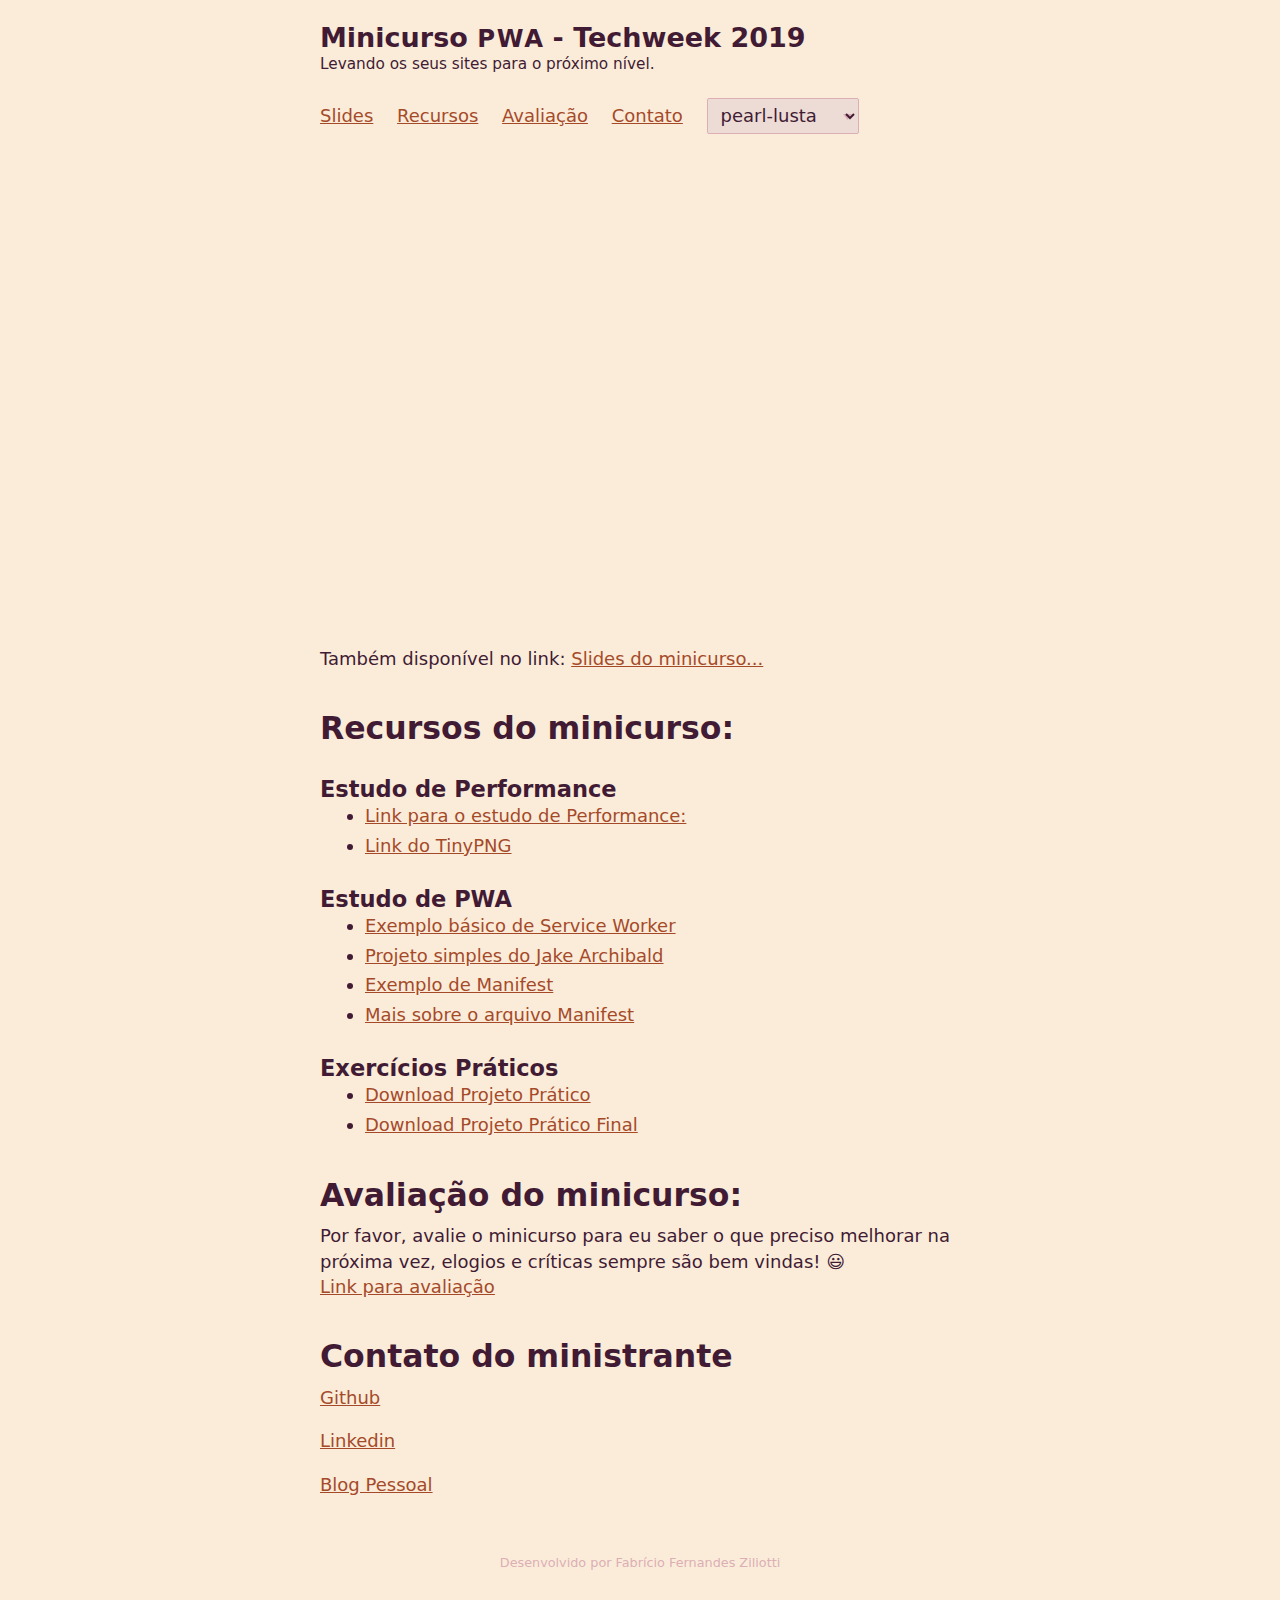
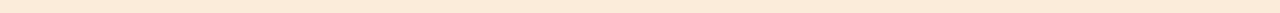
<file: index.html>
<!DOCTYPE html>
<html lang="en">
  <head>
    <meta charset="UTF-8" />
    <meta name="viewport" content="width=device-width, initial-scale=1.0" />
    <meta http-equiv="X-UA-Compatible" content="ie=edge" />
    <link rel="stylesheet" href="./css/awsm_theme_pearl-lusta.min.css" />
    <link rel="stylesheet" href="./estilo.css" />
    <title>Minicurso PWA - Techweek 2019</title>

    <!-- Global site tag (gtag.js) - Google Analytics -->
    <script
      async
      src="https://www.googletagmanager.com/gtag/js?id=UA-141810465-1"
    ></script>
    <script>
      window.dataLayer = window.dataLayer || [];
      function gtag() {
        dataLayer.push(arguments);
      }
      gtag("js", new Date());

      gtag("config", "UA-141810465-1");
    </script>

    <script>
      if (location.hostname === "localhost") localStorage.clear();
      var version = "3.0.2";
      var themes = JSON.parse(
        '[{"title":"white","prismTheme":""},{"title":"gondola","prismTheme":"tomorrow"},{"title":"mischka","prismTheme":"okaidia"},{"title":"big-stone","prismTheme":"tomorrow"},{"title":"black","prismTheme":""},{"title":"tasman","prismTheme":""},{"title":"pastel-pink","prismTheme":""},{"title":"pearl-lusta","prismTheme":"solarizedlight"}]'
      );
      var storedVersion = localStorage.getItem("awsm-version");

      if (version !== storedVersion) {
        localStorage.removeItem("awsm-current-theme");
        localStorage.removeItem("awsm-themes");
        localStorage.setItem("awsm-version", version);
      }

      function getCSSFileName(theme) {
        return "css/awsm_theme_" + theme + ".min.css";
      }

      function appendStyles(str) {
        var style = document.createElement("style");
        style.innerHTML = str;
        document.querySelector("head").appendChild(style);
      }

      function loadTheme() {
        var theme = localStorage.getItem("awsm-current-theme");

        if (!theme || theme === "white") return;

        reloadTheme(theme);
      }

      function reloadTheme(theme) {
        var storedThemesStr = localStorage.getItem("awsm-themes");

        if (!storedThemesStr) return;

        var storedThemes = JSON.parse(storedThemesStr);

        appendStyles(storedThemes[theme]);
      }

      loadTheme();
    </script>
  </head>
  <body>
    <header>
      <h1>
        Minicurso <abbr title="Progressive Web Apps">PWA</abbr> - Techweek 2019
      </h1>
      <p>
        Levando os seus sites para o próximo nível.
      </p>

      <nav>
        <ul>
          <li><a href="#Slides">Slides</a></li>
          <li><a href="#Recursos">Recursos</a></li>
          <li><a href="#Avaliação">Avaliação</a></li>
          <li><a href="#Contato">Contato</a></li>
          <li>
            <select id="theme-changer" onchange="updateTheme(this.value)">
              <option value="white">white</option>
              <option value="gondola">gondola</option>
              <option value="mischka">mischka</option>
              <option value="big-stone">big-stone</option>
              <option value="black">black</option>
              <option value="tasman">tasman</option>
              <option value="pastel-pink">pastel-pink</option>
              <option value="pearl-lusta" selected>pearl-lusta</option>
            </select>
          </li>
        </ul>
      </nav>
    </header>

    <main>
      <article>
        <section>
          <h2>
            <a id="Slides" href="#Slides" aria-hidden="true"></a>
          </h2>

          <iframe
            src="//slides.com/fziliotti/minicursopwa/embed"
            scrolling="no"
            frameborder="0"
            webkitallowfullscreen
            mozallowfullscreen
            allowfullscreen
          ></iframe>

          <p>
            Também disponível no link:
            <a
              target="_blank"
              href="https://slides.com/fziliotti/minicursopwa/fullscreen"
              >Slides do minicurso...</a
            >
          </p>
        </section>

        <section>
          <h2>
            <a id="Recursos" href="#Recursos" aria-hidden="true"></a>Recursos do
            minicurso:
          </h2>

          <h3>Estudo de Performance</h3>
          <ul>
            <li>
              <a target="_blank" href="./CompressaoImagens/index.html"
                >Link para o estudo de Performance:</a
              >
            </li>

            <li>
              <a target="_blank" href="https://tinypng.com/">Link do TinyPNG</a>
            </li>
          </ul>

          <h3>Estudo de PWA</h3>

          <ul>
            <li>
              <a
                target="_blank"
                href="https://developers.google.com/web/fundamentals/primers/service-workers/lifecycle?hl=pt-br"
                >Exemplo básico de Service Worker</a
              >
            </li>
            <li>
              <a
                href="https://cdn.rawgit.com/jakearchibald/80368b84ac1ae8e229fc90b3fe826301/raw/ad55049bee9b11d47f1f7d19a73bf3306d156f43/"
                >Projeto simples do Jake Archibald
              </a>
            </li>

            <li>
              <a
                target="_blank"
                href="https://developers.google.com/web/fundamentals/web-app-manifest/"
                >Exemplo de Manifest</a
              >
            </li>
            <li>
              <a
                target="_blank"
                href="https://developer.mozilla.org/pt-BR/docs/Web/Manifest"
                >Mais sobre o arquivo Manifest</a
              >
            </li>
          </ul>

          <h3>Exercícios Práticos</h3>

          <ul>
            <li>
              <a href="./ProjetoPratico.zip">Download Projeto Prático</a>
            </li>
            <li>
              <a href="./ProjetoPraticoF.zip">Download Projeto Prático Final</a>
            </li>
          </ul>
        </section>

        <section>
          <h2>
            <a id="Avaliação" href="#Avaliação" aria-hidden="true"></a>Avaliação
            do minicurso:
          </h2>
          <p>
            Por favor, avalie o minicurso para eu saber o que preciso melhorar
            na próxima vez, elogios e críticas sempre são bem vindas! 😃
            <br />
            <a target="_blank" href="https://forms.gle/jUPHuNtj5u9KMjP6A"
              >Link para avaliação</a
            >
          </p>
        </section>

        <section>
          <h2>
            <a id="Contato" href="#Contato" aria-hidden="true"></a>Contato do
            ministrante
          </h2>

          <p>
            <a target="_blank" href="https://github.com/Fziliotti/">Github</a>
          </p>

          <p>
            <a
              target="_blank"
              href="https://www.linkedin.com/in/fabricioziliotti/"
              >Linkedin</a
            >
          </p>

          <p>
            <a target="_blank" href="https://fziliotti.github.io/BlogFziliotti/"
              >Blog Pessoal</a
            >
          </p>
        </section>
      </article>
    </main>
    <footer>
      <p>
        Desenvolvido por Fabrício Fernandes Ziliotti
      </p>
    </footer>

    <script>
      function loadCSS(path, cb) {
        var xhr = new XMLHttpRequest();
        xhr.open("GET", path);
        xhr.onreadystatechange = function() {
          if (this.readyState === 4 && this.status === 200) {
            cb(this.responseText);
          }
        };
        xhr.send();
      }

      function updateTheme(theme) {
        localStorage.setItem("awsm-current-theme", theme);
        loadCSS(getCSSFileName(theme), function(text) {
          var storedThemesStr = localStorage.getItem("awsm-themes");
          var storedThemes = JSON.parse(storedThemesStr) || {};
          storedThemes[theme] = text;

          localStorage.setItem("awsm-themes", JSON.stringify(storedThemes));
          reloadTheme(theme);
        });
      }

      var theme = localStorage.getItem("awsm-current-theme");

      if (theme && theme !== "white") {
        document.getElementById("theme-changer").value = theme;
      }
    </script>
  </body>
</html>
</file>
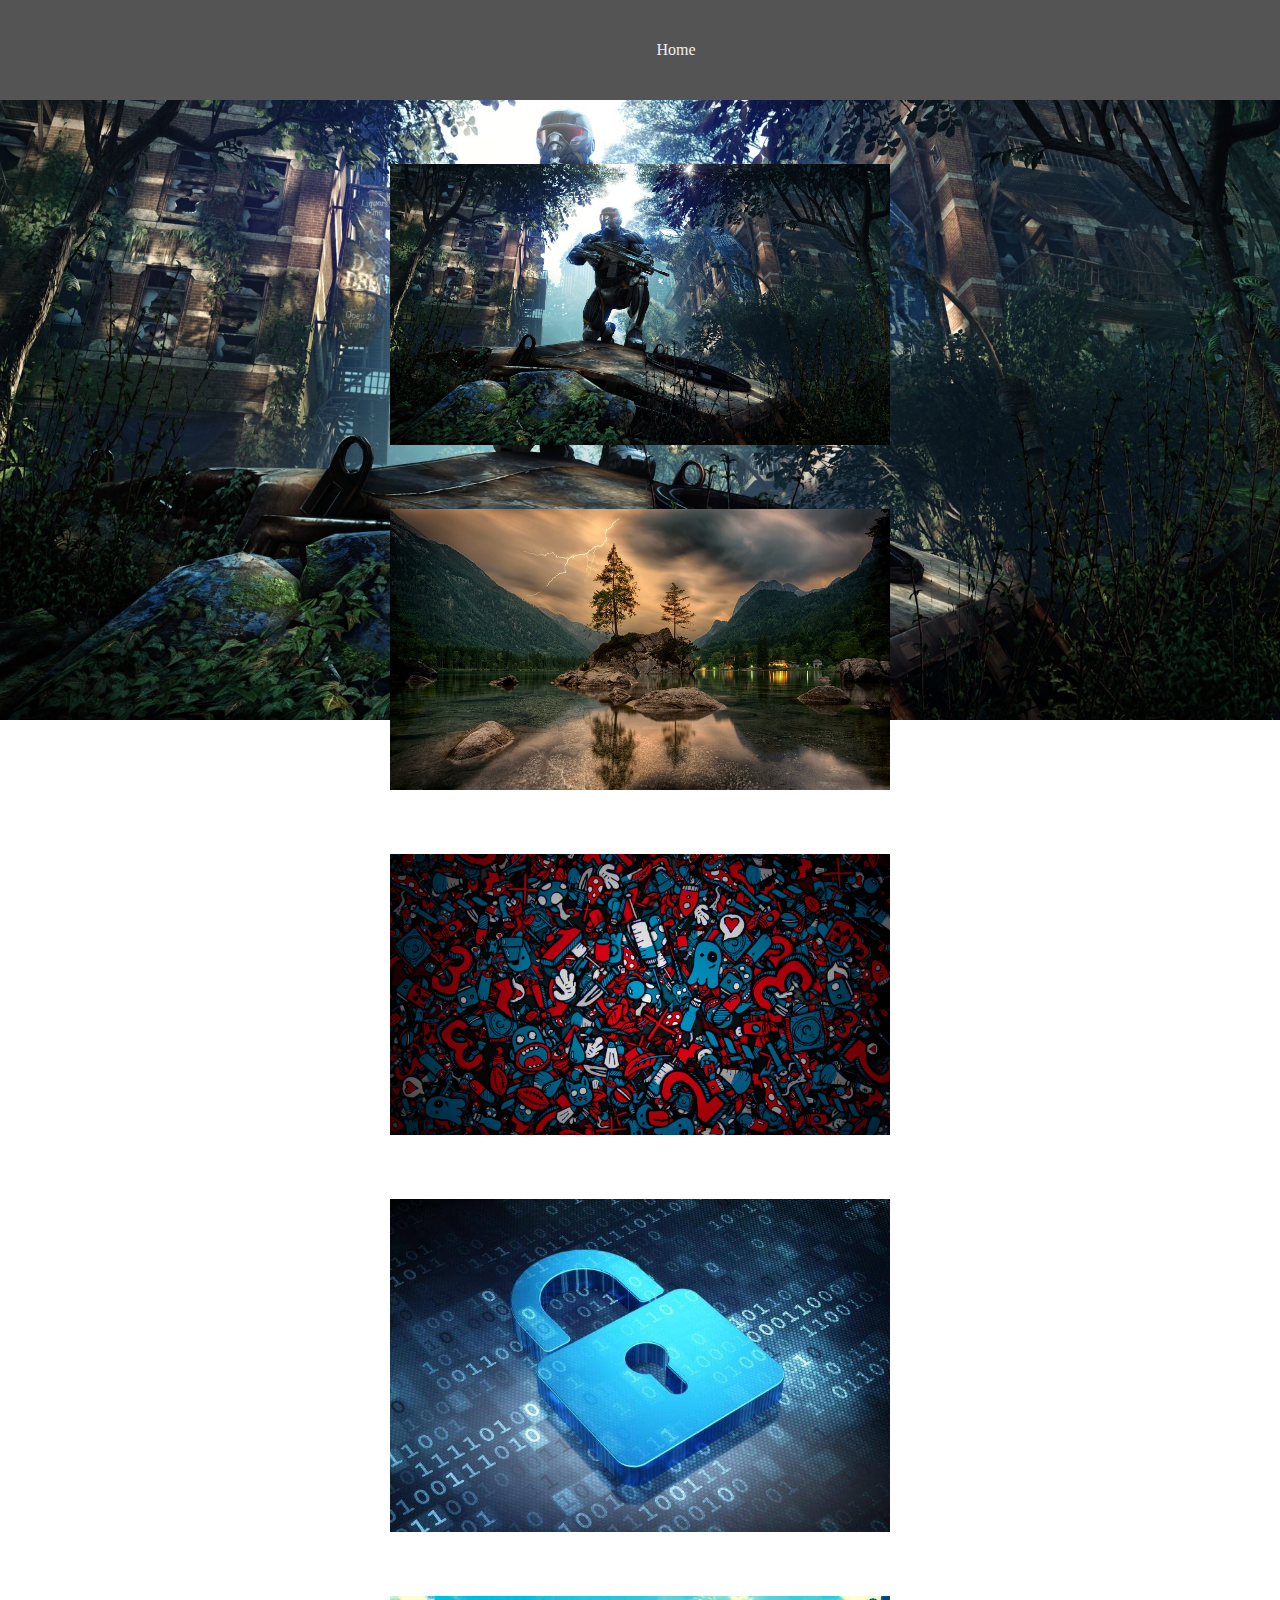
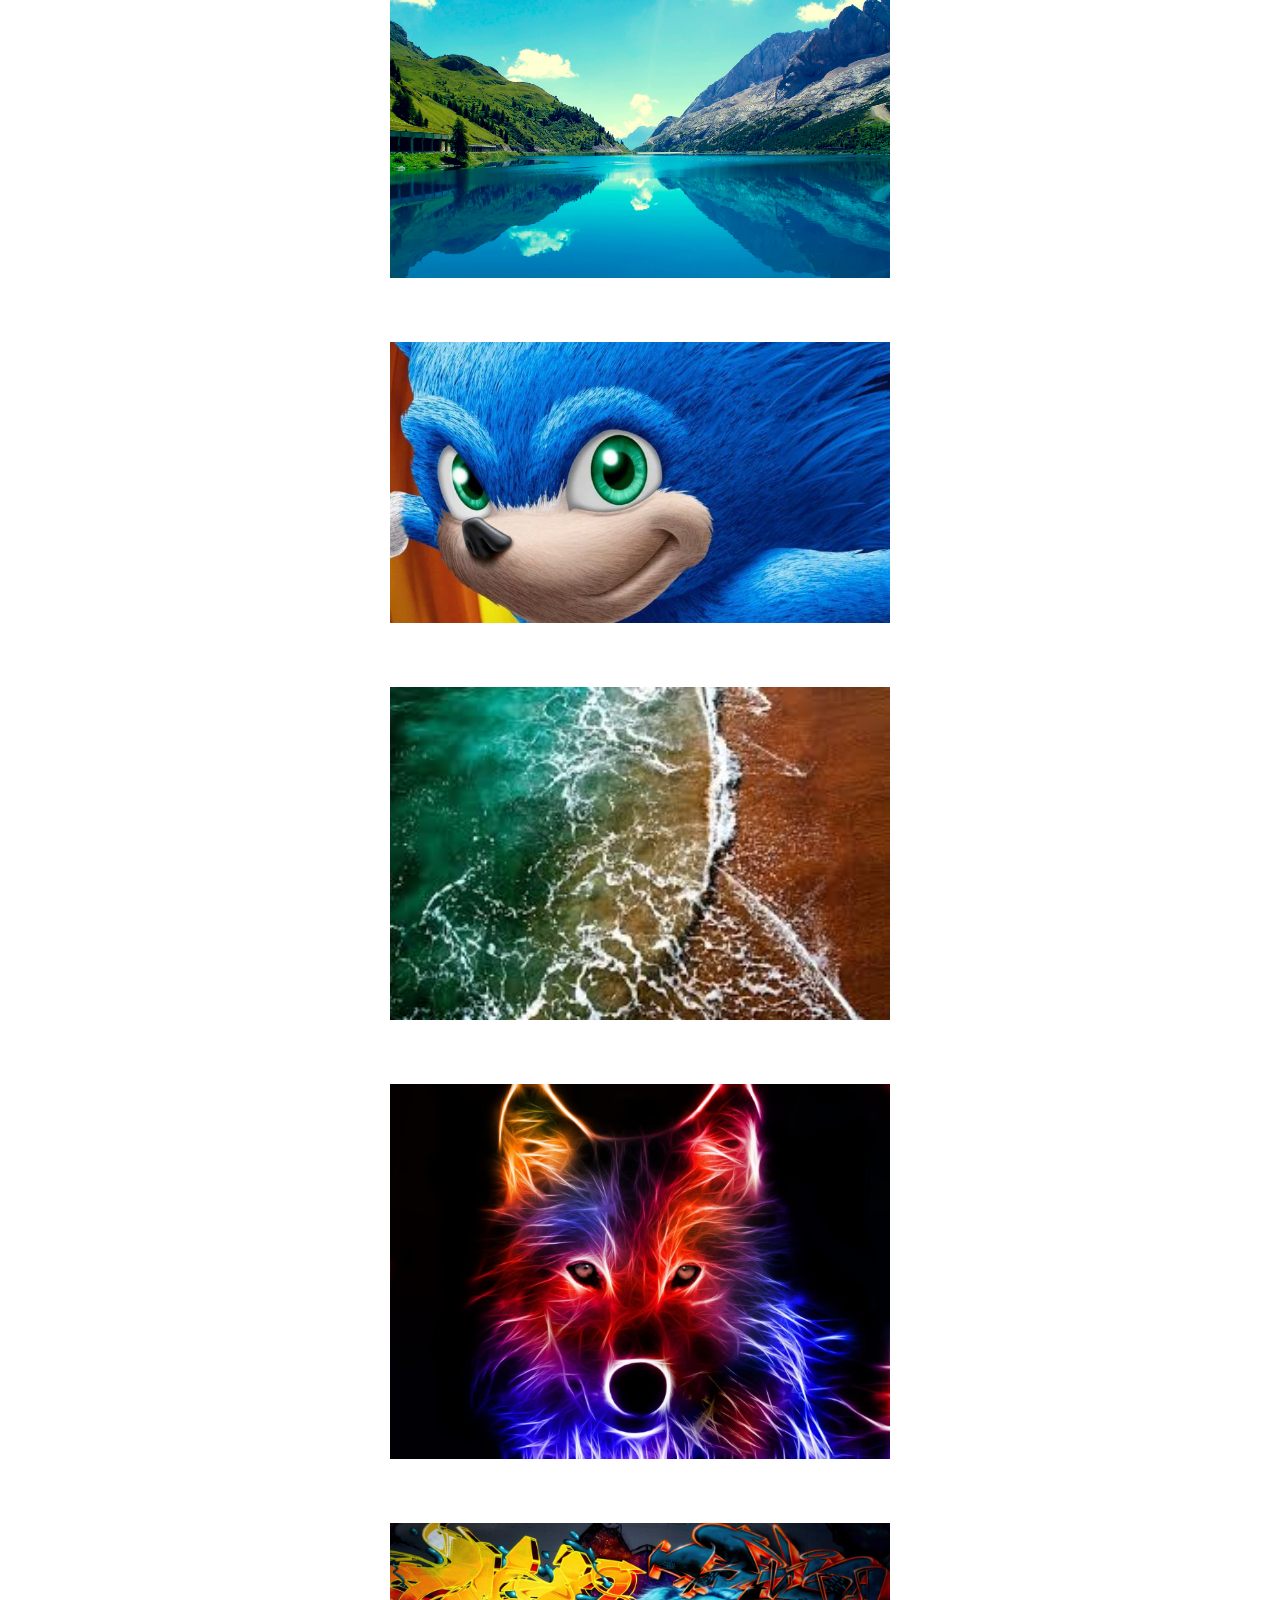
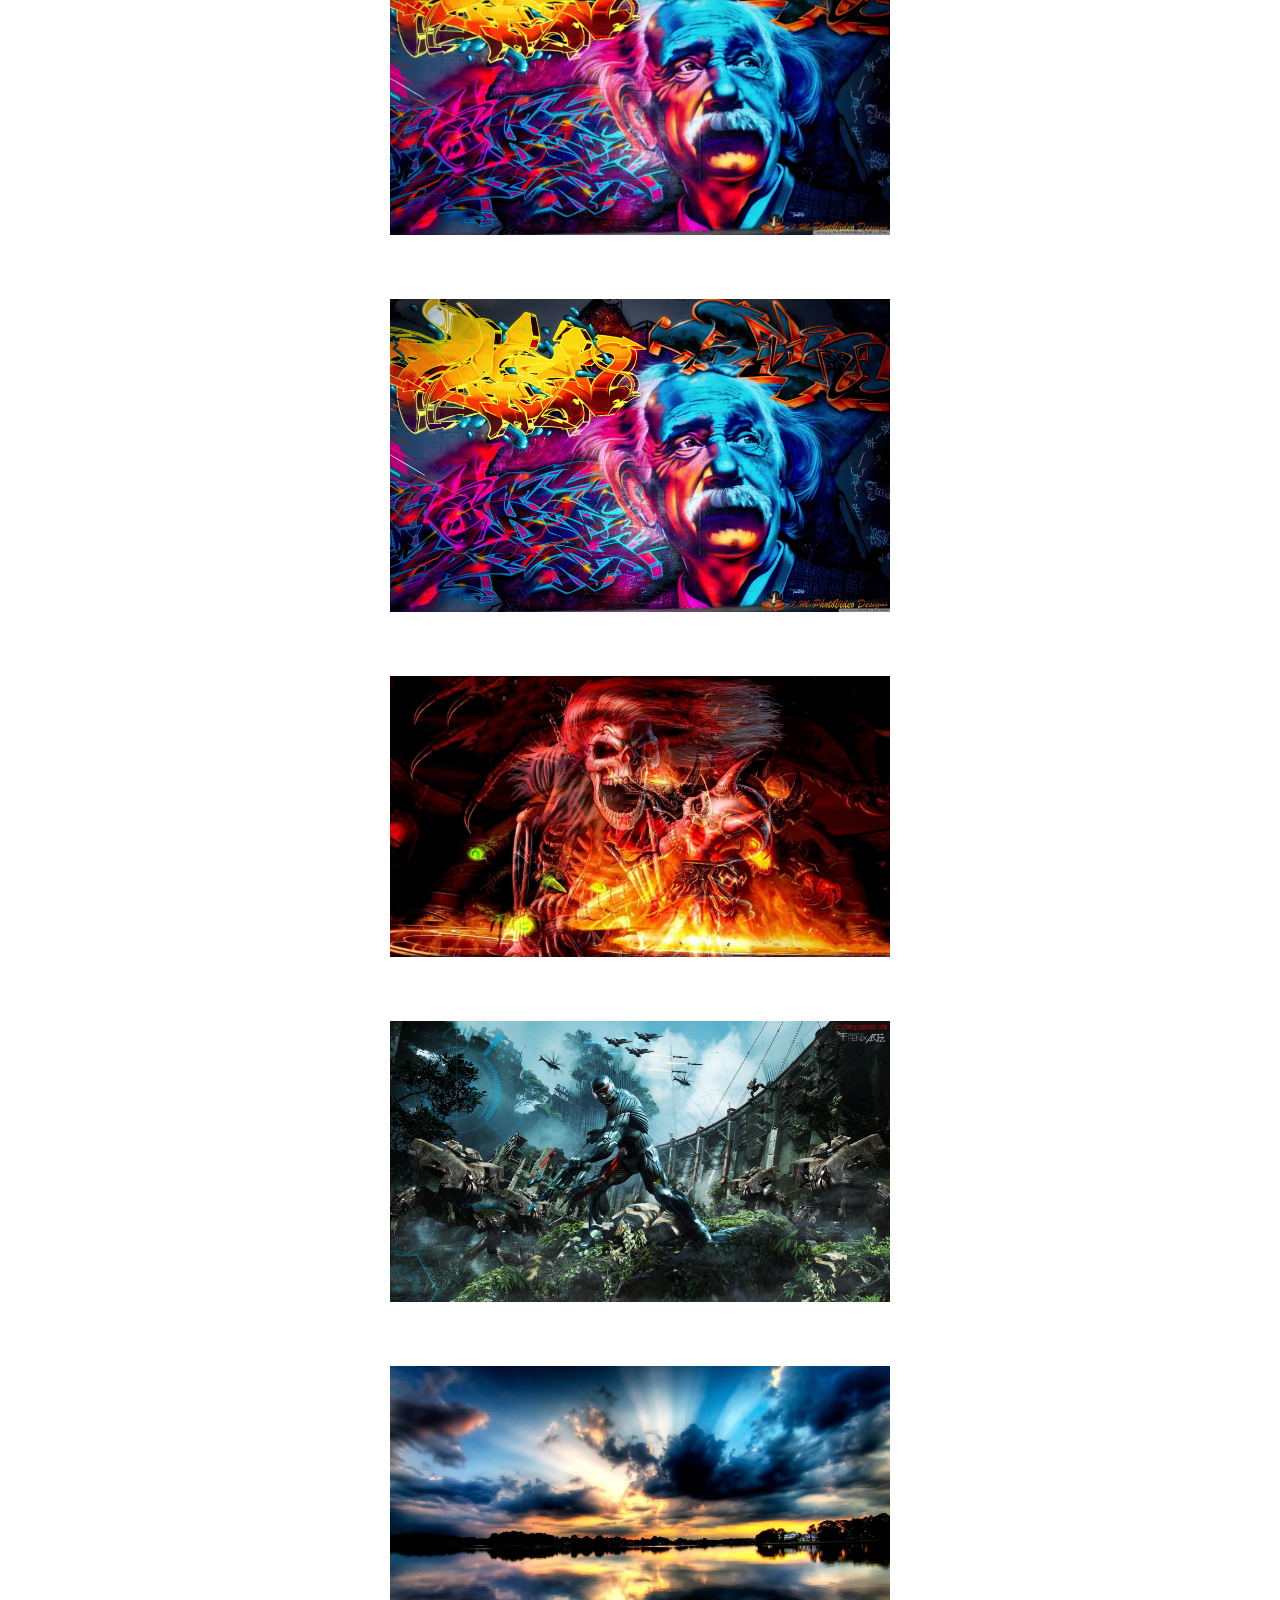
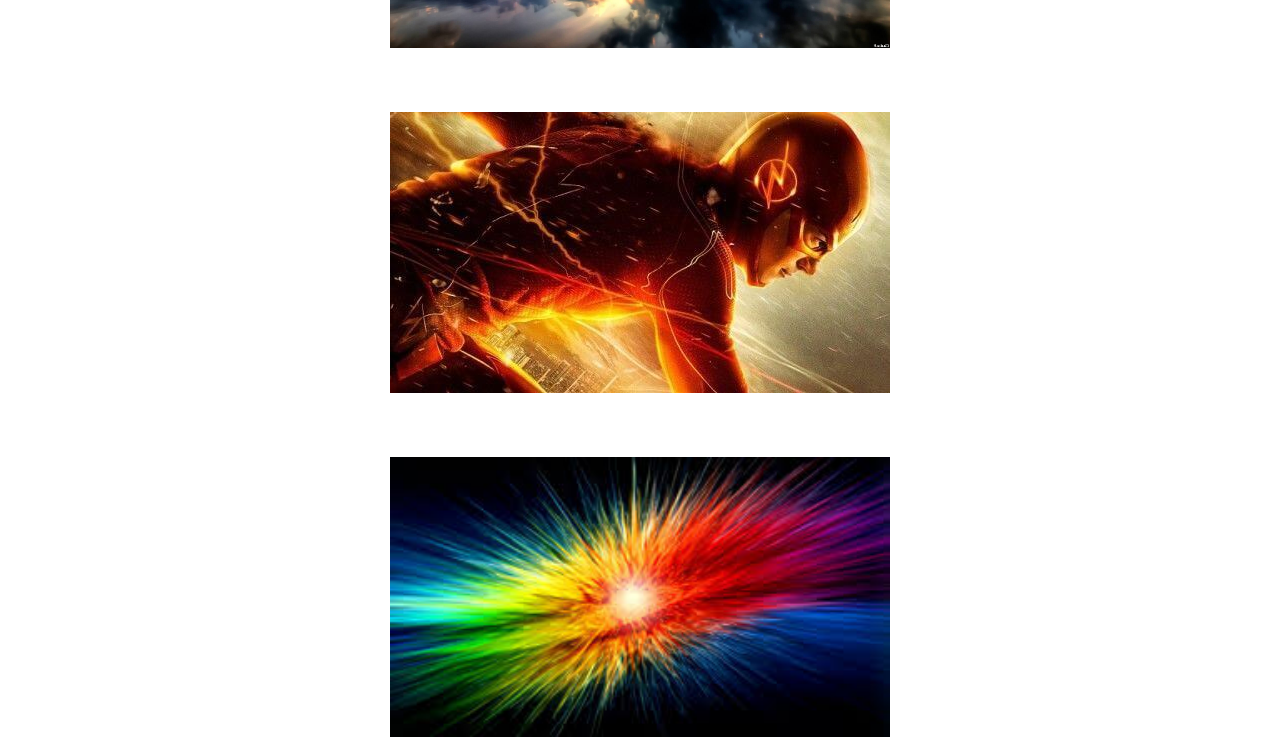
<file: CompressaoImagens/comCompressao.html>
<!DOCTYPE html>
<html lang="en">
  <head>
    <meta charset="UTF-8" />
    <meta name="viewport" content="width=device-width, initial-scale=1.0" />
    <meta http-equiv="X-UA-Compatible" content="ie=edge" />
    <title>Document</title>

    <style>
      body {
        background: url("imgs/1.jpg") no-repeat;
        background-size: contain;
        margin: 0;
      }

      header {
        background: #545454;
        color: #f0f0f0;
        display: flex;
        justify-content: center;
        align-items: center;
        height: 100px;
      }
      nav ul {
        display: flex;
        list-style: none;
        justify-content: center;
        align-items: center;
      }

      nav ul li a {
        margin-left: 2rem;
        text-decoration: none;
        color: #f0f0f0;
      }

      img {
        margin-top: 4rem;
        display: block;
        width: 500px;
        margin: 4rem auto 0 auto;
      }
    </style>
  </head>
  <body>
    <header>
      <nav>
        <ul>
          <li><a href="index.html">Home</a></li>
        </ul>
      </nav>
    </header>

    <section>
      <img src="imgsOtimizadas/1.jpg" />
      <img src="imgsOtimizadas/2.jpg" />
      <img src="imgsOtimizadas/3.jpg" />
      <img src="imgsOtimizadas/4.jpg" />
      <img src="imgsOtimizadas/5.jpg" />
      <img src="imgsOtimizadas/6.jpg" />
      <img src="imgsOtimizadas/7.jpg" />
      <img src="imgsOtimizadas/8.jpg" />
      <img src="imgsOtimizadas/11.jpg" />
      <img src="imgsOtimizadas/12.jpg" />
      <img src="imgsOtimizadas/13.jpg" />
      <img src="imgsOtimizadas/14.jpg" />
      <img src="imgsOtimizadas/15.jpg" />
      <img src="imgsOtimizadas/16.jpg" />
      <img src="imgsOtimizadas/17.jpg" />
    </section>
  </body>
</html>
</file>
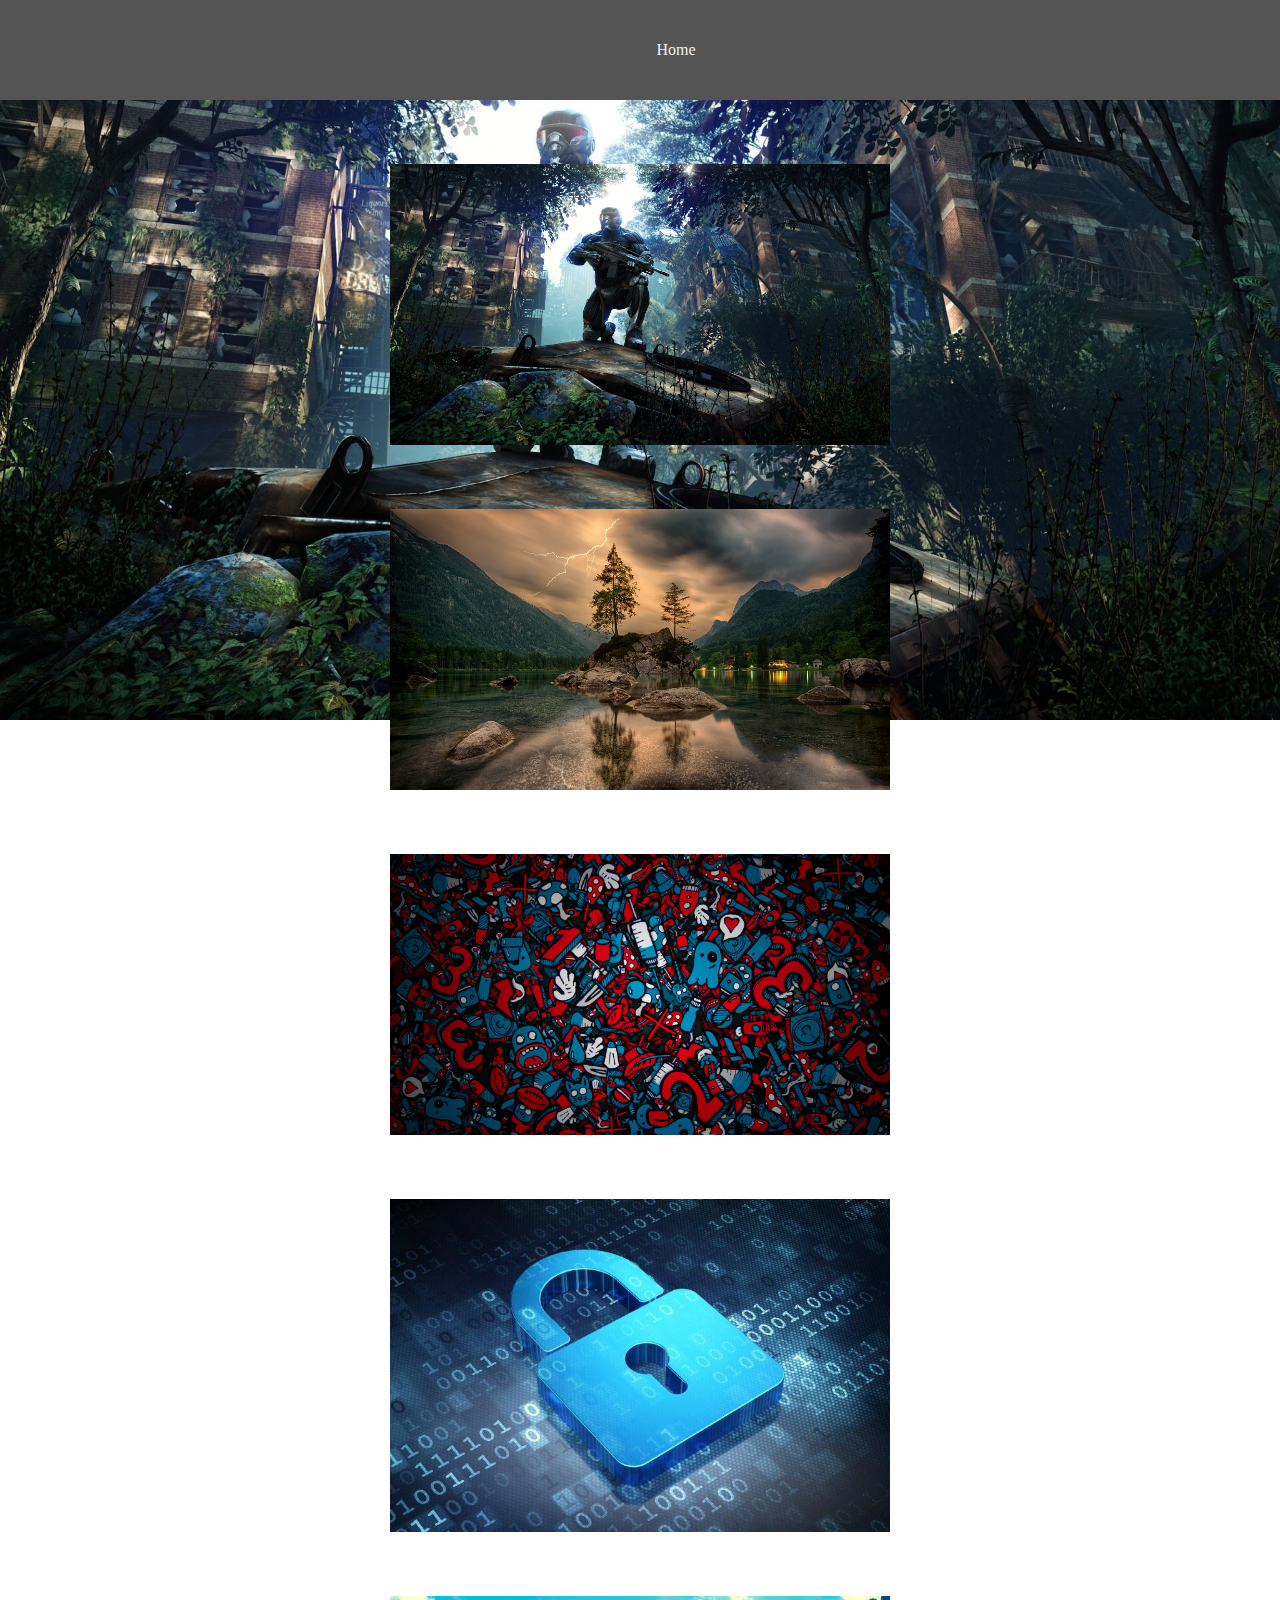
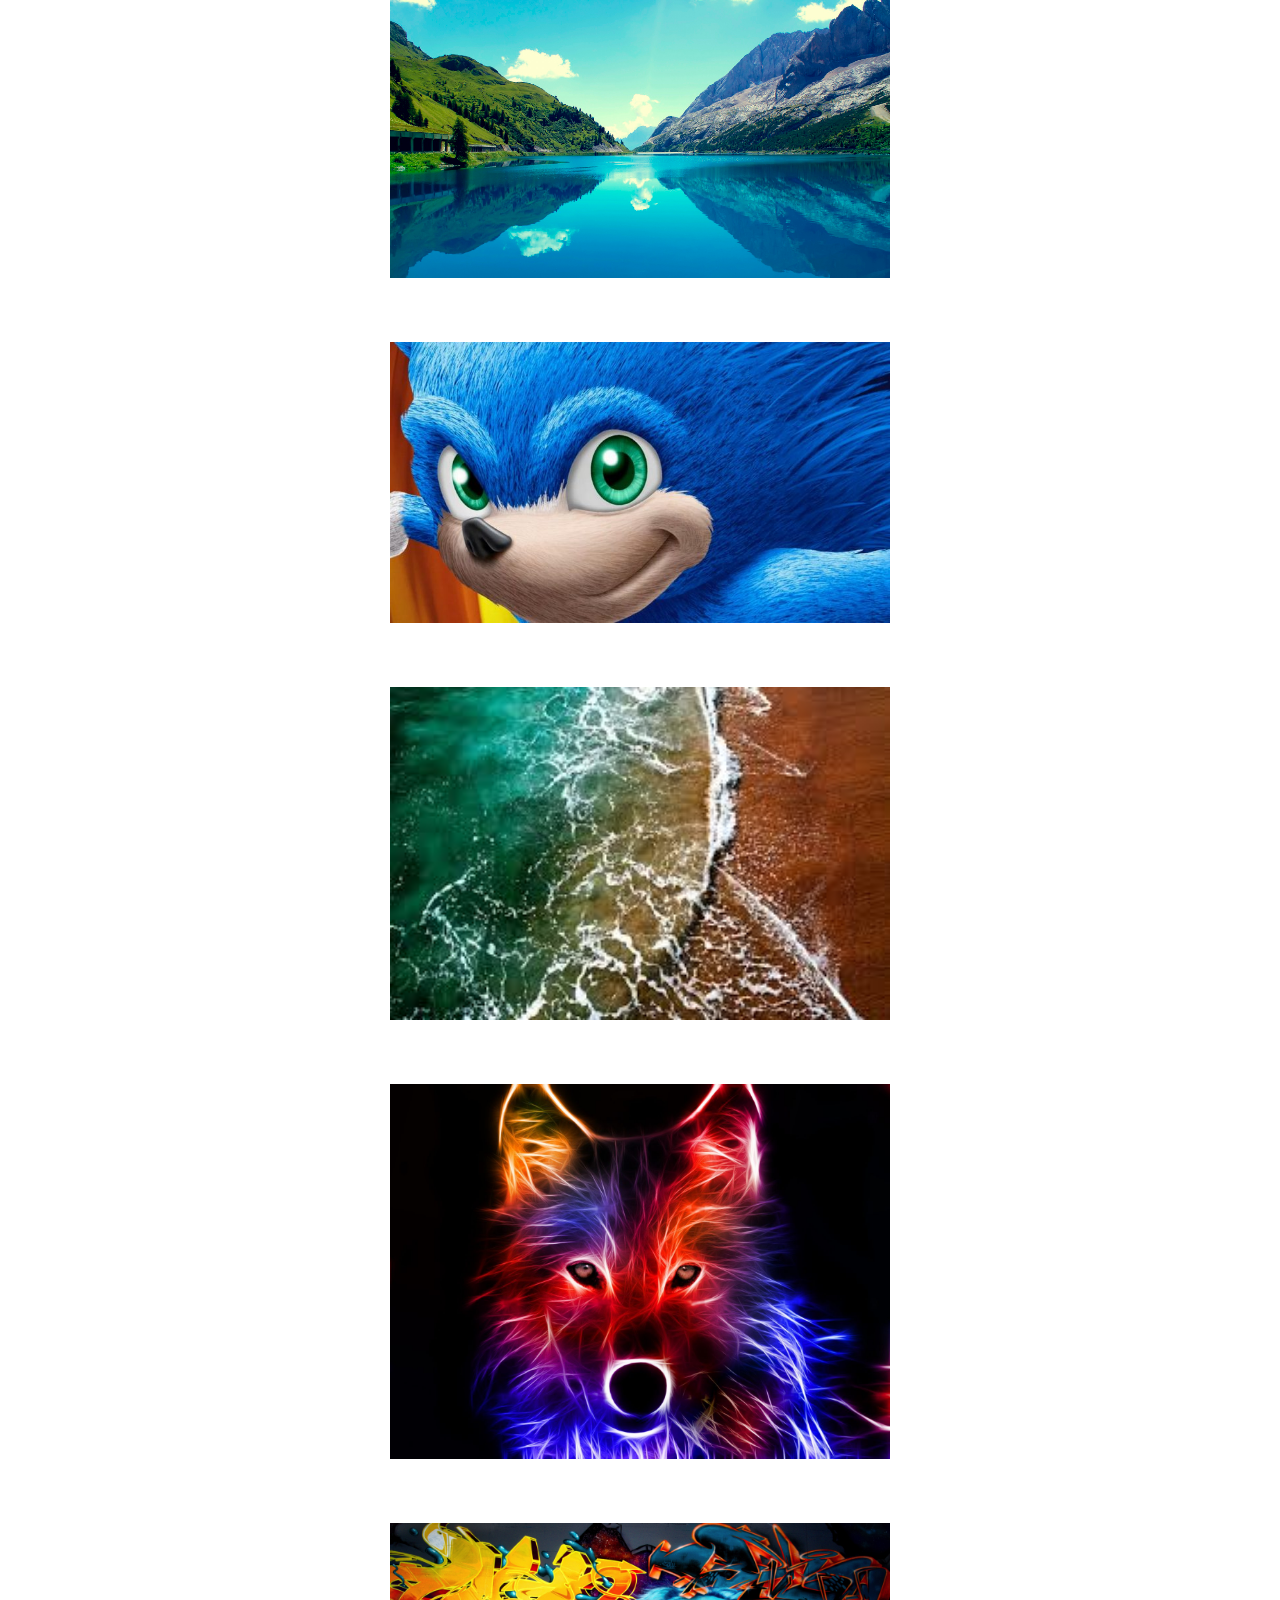
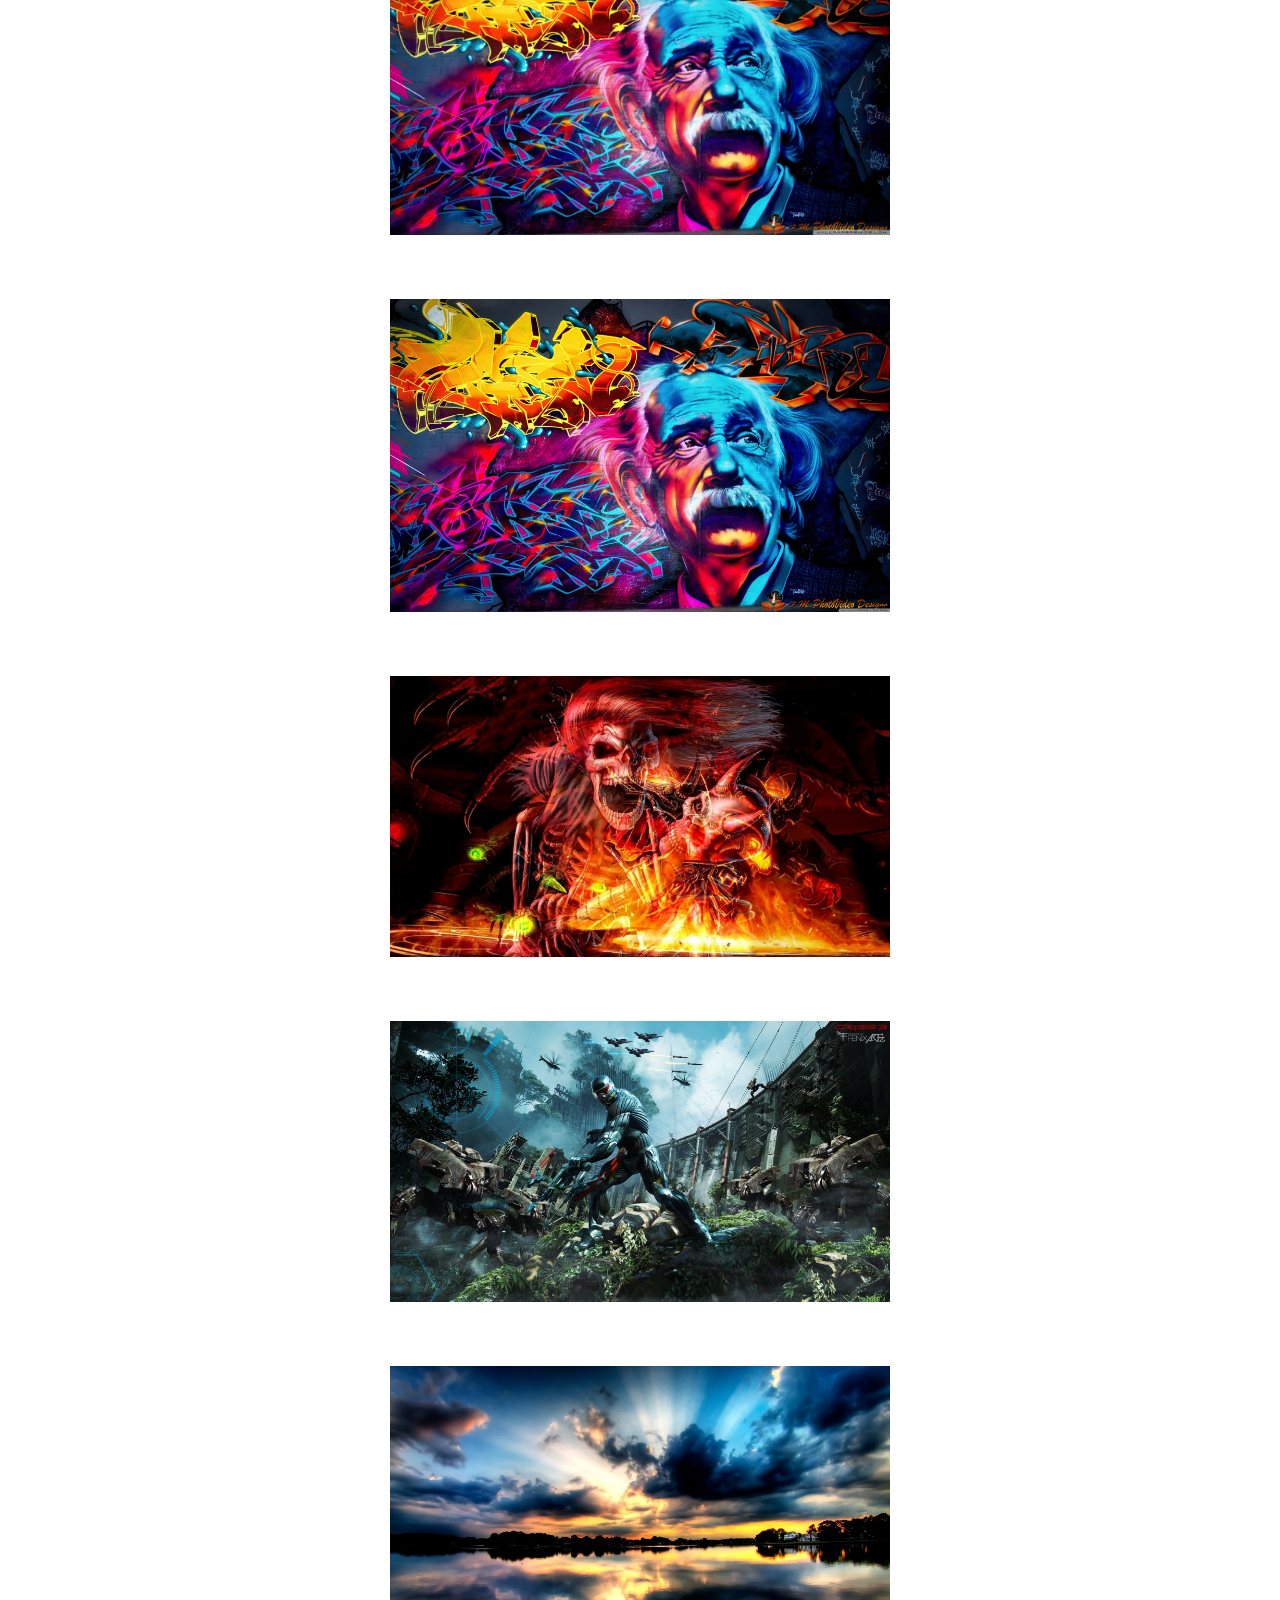
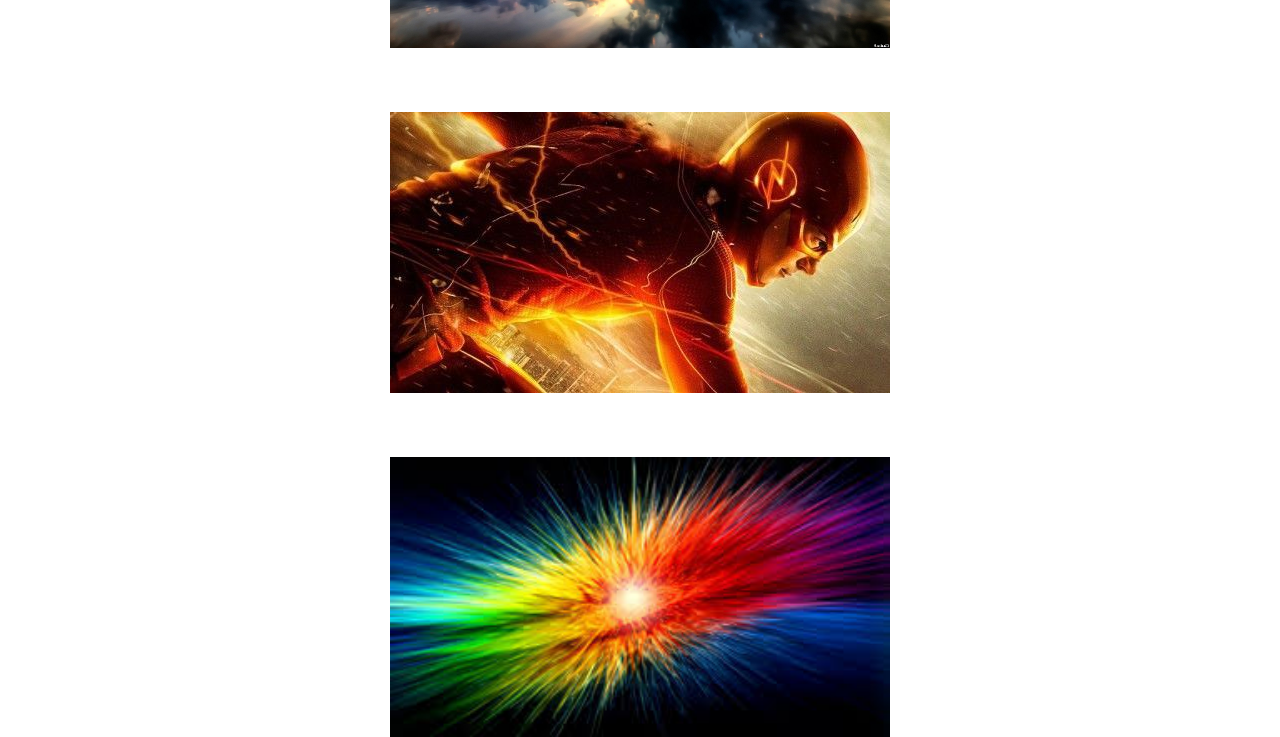
<file: CompressaoImagens/semCompressao.html>
<!DOCTYPE html>
<html lang="en">
  <head>
    <meta charset="UTF-8" />
    <meta name="viewport" content="width=device-width, initial-scale=1.0" />
    <meta http-equiv="X-UA-Compatible" content="ie=edge" />
    <title>Document</title>

    <style>
      body {
        background: url("imgsOtimizadas/1.jpg") no-repeat;
        background-size: contain;
        margin: 0;
      }

      header {
        background: #545454;
        color: #f0f0f0;
        display: flex;
        justify-content: center;
        align-items: center;
        height: 100px;
      }
      nav ul {
        display: flex;
        list-style: none;
        justify-content: center;
        align-items: center;
      }

      nav ul li a {
        margin-left: 2rem;
        text-decoration: none;
        color: #f0f0f0;
      }

      img {
        margin-top: 4rem;
        display: block;
        width: 500px;
        margin: 4rem auto 0 auto;
      }
    </style>
  </head>
  <body>
    <header>
      <nav>
        <ul>
          <li><a href="index.html">Home</a></li>
          
      </nav>
    </header>

    <section>
      <img src="imgs/1.jpg" />
      <img src="imgs/2.jpg" />
      <img src="imgs/3.jpg" />
      <img src="imgs/4.jpg" />
      <img src="imgs/5.jpg" />
      <img src="imgs/6.jpg" />
      <img src="imgs/7.jpg" />
      <img src="imgs/8.jpg" />
      <img src="imgs/11.jpg" />
      <img src="imgs/12.jpg" />
      <img src="imgs/13.jpg" />
      <img src="imgs/14.jpg" />
      <img src="imgs/15.jpg" />
      <img src="imgs/16.jpg" />
      <img src="imgs/17.jpg" />
    </section>
  </body>
</html>
</file>
<file: estilo.css>
::-webkit-scrollbar {
  background: #f9f9f9;
  width: 8px;
}
::-webkit-scrollbar-thumb {
  background: #184165;
}

iframe {
  width: 100%;
  min-height: 420px;
}
</file>
<file: css/awsm_theme_pearl-lusta.min.css>
@charset "UTF-8";
/*!
 * awsm.css v3.0.0 (https://igoradamenko.github.io/awsm.css/)
 * Copyright 2015 Igor Adamenko
 * Licensed under MIT (https://github.com/igoradamenko/awsm.css/blob/master/LICENSE.md)
 */
html{font-family:system-ui,-apple-system,BlinkMacSystemFont,"Segoe UI",Roboto,Oxygen,Ubuntu,Cantarell,"PT Sans","Open Sans","Fira Sans","Droid Sans","Helvetica Neue",Helvetica,Arial,sans-serif;font-size:100%;line-height:1.4;background:#fbecda;color:#411b33;-webkit-overflow-scrolling:touch}body{margin:1.2em;font-size:1rem}@media (min-width:20rem){body{font-size:calc(1rem + .00625*(100vw - 20rem))}}@media (min-width:40rem){body{font-size:1.125rem}}body article,body footer,body header,body main{position:relative;max-width:40rem;margin:0 auto}body>header{margin-bottom:3.5em}body>header h1{margin:0;font-size:1.5em}body>header p{margin:0;font-size:.85em}body>footer{margin-top:4.5em;padding-bottom:1.5em;text-align:center;font-size:.8rem;color:#dcafb5}details,nav,p{margin:1em 0}nav ul{list-style:none;margin:0;padding:0}nav li{display:inline-block;margin-right:1em;margin-bottom:.25em}a,nav a:visited{color:#a54a29}article header h1 a:visited:hover,article header h2 a:visited:hover,nav a:hover{color:#f6b731}ol,ul{margin-top:0;padding-top:0;padding-left:2.5em}article header h1+p,article header h2+p,ol li+li,ul li+li{margin-top:.25em}p{-webkit-hyphens:auto;-ms-hyphens:auto;hyphens:auto}aside:first-child,form legend:first-child+label,p:first-child{margin-top:0}aside:last-child,p:last-child{margin-bottom:0}p+ol,p+ul{margin-top:-.75em}p img,p picture{float:right;margin-bottom:.5em;margin-left:.5em}p picture img{float:none;margin:0}blockquote,dd{padding-left:2.5em}dd{margin-bottom:1em;margin-left:0}dt{font-weight:700}blockquote{margin:0}aside{margin:.5em 0;font-style:italic;color:#dcafb5}@media (min-width:65rem){aside{position:absolute;right:-12.5rem;width:9.375rem;max-width:9.375rem;margin:0;padding-left:.5em;font-size:.8em;border-left:1px solid #eddbd6}}section+section{margin-top:2em}h1,h2,h3,h4,h5,h6{margin:1.25em 0 0;line-height:1.2}h1:focus>a[href^="#"][id]:empty,h1:hover>a[href^="#"][id]:empty,h2:focus>a[href^="#"][id]:empty,h2:hover>a[href^="#"][id]:empty,h3:focus>a[href^="#"][id]:empty,h3:hover>a[href^="#"][id]:empty,h4:focus>a[href^="#"][id]:empty,h4:hover>a[href^="#"][id]:empty,h5:focus>a[href^="#"][id]:empty,h5:hover>a[href^="#"][id]:empty,h6:focus>a[href^="#"][id]:empty,h6:hover>a[href^="#"][id]:empty{opacity:1}figure+p,h1+details,h1+p,h2+details,h2+p,h3+details,h3+p,h4+details,h4+p,h5+details,h5+p,h6+details,h6+p{margin-top:.5em}h1>a[href^="#"][id]:empty,h2>a[href^="#"][id]:empty,h3>a[href^="#"][id]:empty,h4>a[href^="#"][id]:empty,h5>a[href^="#"][id]:empty,h6>a[href^="#"][id]:empty{position:absolute;left:-.65em;opacity:0;text-decoration:none;font-weight:400;line-height:1;color:#dcafb5}@media (min-width:40rem){h1>a[href^="#"][id]:empty,h2>a[href^="#"][id]:empty,h3>a[href^="#"][id]:empty,h4>a[href^="#"][id]:empty,h5>a[href^="#"][id]:empty,h6>a[href^="#"][id]:empty{left:-.8em}}h1>a[href^="#"][id]:empty:focus,h1>a[href^="#"][id]:empty:hover,h1>a[href^="#"][id]:empty:target,h2>a[href^="#"][id]:empty:focus,h2>a[href^="#"][id]:empty:hover,h2>a[href^="#"][id]:empty:target,h3>a[href^="#"][id]:empty:focus,h3>a[href^="#"][id]:empty:hover,h3>a[href^="#"][id]:empty:target,h4>a[href^="#"][id]:empty:focus,h4>a[href^="#"][id]:empty:hover,h4>a[href^="#"][id]:empty:target,h5>a[href^="#"][id]:empty:focus,h5>a[href^="#"][id]:empty:hover,h5>a[href^="#"][id]:empty:target,h6>a[href^="#"][id]:empty:focus,h6>a[href^="#"][id]:empty:hover,h6>a[href^="#"][id]:empty:target{opacity:1;box-shadow:none;color:#411b33}h1>a[href^="#"][id]:empty:target:focus,h2>a[href^="#"][id]:empty:target:focus,h3>a[href^="#"][id]:empty:target:focus,h4>a[href^="#"][id]:empty:target:focus,h5>a[href^="#"][id]:empty:target:focus,h6>a[href^="#"][id]:empty:target:focus{outline:0}h1>a[href^="#"][id]:empty::before,h2>a[href^="#"][id]:empty::before,h3>a[href^="#"][id]:empty::before,h4>a[href^="#"][id]:empty::before,h5>a[href^="#"][id]:empty::before,h6>a[href^="#"][id]:empty::before{content:"§ "}h1{font-size:2.5em}h2{font-size:1.75em}h3{font-size:1.25em}h4{font-size:1.15em}a abbr,h5,h6{font-size:1em}h6{margin-top:1em}article+article{margin-top:5em}article header p{font-size:.6em;color:#dcafb5}article header p+h1,article header p+h2{margin-top:-.25em}article header h1 a,article header h2 a{color:#411b33}article header h1 a:visited,article header h2 a:visited,h6,legend{color:#dcafb5}article>footer{margin-top:1.5em;font-size:.85em}a:visited{color:#742b5a}a:active,a:hover{outline-width:0}a:hover{color:#f6b731}abbr{margin-right:-.075em;text-decoration:none;-webkit-hyphens:none;-ms-hyphens:none;hyphens:none;letter-spacing:.075em;font-size:.9em}img,picture{display:block;max-width:100%;margin:0 auto}audio,video{width:100%;max-width:100%}figure{margin:1em 0 .5em;padding:0}figure figcaption{opacity:.65;font-size:.85em}table{display:inline-block;border-spacing:0;border-collapse:collapse;overflow-x:auto;max-width:100%;text-align:left;vertical-align:top;background:linear-gradient(rgba(65,27,51,.15) 0%,rgba(65,27,51,.15) 100%) 0 0,linear-gradient(rgba(65,27,51,.15) 0%,rgba(65,27,51,.15) 100%) 100% 0;background-attachment:scroll,scroll;background-size:1px 100%,1px 100%;background-repeat:no-repeat,no-repeat}table caption{font-size:.9em;background:#fbecda}table td,table th{padding:.35em .75em;vertical-align:top;font-size:.9em;border:1px solid #eddbd6;border-top:0;border-left:0}table td:first-child,table th:first-child{padding-left:0;background-image:linear-gradient(to right,#fbecda 50%,rgba(251,236,218,0) 100%);background-size:2px 100%;background-repeat:no-repeat}table td:last-child,table th:last-child{padding-right:0;border-right:0;background-image:linear-gradient(to left,#fbecda 50%,rgba(251,236,218,0) 100%);background-position:100% 0;background-size:2px 100%;background-repeat:no-repeat}table td:only-child,table th:only-child{background-image:linear-gradient(to right,#fbecda 50%,rgba(251,236,218,0) 100%),linear-gradient(to left,#fbecda 50%,rgba(251,236,218,0) 100%);background-position:0 0,100% 0;background-size:2px 100%,2px 100%;background-repeat:no-repeat,no-repeat}table th{line-height:1.2}form{margin-right:auto;margin-left:auto}@media (min-width:40rem){form{max-width:80%}}form label,form select,output{display:block}form label:not(:first-child){margin-top:1em}form p label{display:inline}form p label+label{margin-left:1em}form input[type],form select,form textarea{margin-bottom:1em}form input[type=checkbox],form input[type=radio]{margin-bottom:0}button,fieldset{margin:0;border:1px solid #dcafb5}fieldset{padding:.5em 1em}button{outline:0;box-sizing:border-box;height:2em;padding:calc(.25em - 1px) .5em;font-family:inherit;font-size:1em;border-radius:2px;background:#fbecda;display:inline-block;width:auto;background:#eddbd6;color:#411b33;cursor:pointer}button:focus,input[type=email]:focus,input[type=month]:focus,input[type=number]:focus,input[type=password]:focus,input[type=search]:focus,input[type=tel]:focus,input[type=text]:focus,input[type=time]:focus,input[type=url]:focus,input[type=week]:focus,input[type^=date]:focus,select:focus{border:1px solid #411b33}button:hover,select:hover{border:1px solid #411b33}button:active,select:active{background-color:#dcafb5}select{outline:0;box-sizing:border-box;height:2em;margin:0;padding:calc(.25em - 1px) .5em;font-family:inherit;font-size:1em;border:1px solid #dcafb5;border-radius:2px;background:#fbecda;display:inline-block;width:auto;background:#eddbd6;color:#411b33;cursor:pointer;padding-right:1.2em;background-position:top 55% right .35em;background-size:.5em;background-repeat:no-repeat;-webkit-appearance:button;-moz-appearance:button;appearance:button;background-image:url("data:image/svg+xml,%3Csvg xmlns='http://www.w3.org/2000/svg' viewBox='0 0 3 2'%3E%3Cpath fill='rgb(220, 175, 181)' fill-rule='nonzero' d='M1.5 2L3 0H0z'/%3E%3C/svg%3E")}select:focus,select:hover{background-image:url("data:image/svg+xml,%3Csvg xmlns='http://www.w3.org/2000/svg' viewBox='0 0 3 2'%3E%3Cpath fill='rgb(65, 27, 51)' fill-rule='nonzero' d='M1.5 2L3 0H0z'/%3E%3C/svg%3E")}input[type=email],input[type=month],input[type=number],input[type=password],input[type=search],input[type=tel],input[type=text],input[type=time],input[type=url],input[type=week],input[type^=date]{outline:0;box-sizing:border-box;height:2em;margin:0;padding:calc(.25em - 1px) .5em;font-family:inherit;font-size:1em;border:1px solid #dcafb5;border-radius:2px;background:#fbecda;color:#411b33;display:block;width:100%;line-height:calc(2em - 1px*2 - (.25em - 1px)*2);-webkit-appearance:none;-moz-appearance:none;appearance:none}input[type=email]::-moz-placeholder,input[type=month]::-moz-placeholder,input[type=number]::-moz-placeholder,input[type=password]::-moz-placeholder,input[type=search]::-moz-placeholder,input[type=tel]::-moz-placeholder,input[type=text]::-moz-placeholder,input[type=time]::-moz-placeholder,input[type=url]::-moz-placeholder,input[type=week]::-moz-placeholder,input[type^=date]::-moz-placeholder{color:#dcafb5}input[type=email]::-webkit-input-placeholder,input[type=month]::-webkit-input-placeholder,input[type=number]::-webkit-input-placeholder,input[type=password]::-webkit-input-placeholder,input[type=search]::-webkit-input-placeholder,input[type=tel]::-webkit-input-placeholder,input[type=text]::-webkit-input-placeholder,input[type=time]::-webkit-input-placeholder,input[type=url]::-webkit-input-placeholder,input[type=week]::-webkit-input-placeholder,input[type^=date]::-webkit-input-placeholder{color:#dcafb5}input[type=email]:-ms-input-placeholder,input[type=month]:-ms-input-placeholder,input[type=number]:-ms-input-placeholder,input[type=password]:-ms-input-placeholder,input[type=search]:-ms-input-placeholder,input[type=tel]:-ms-input-placeholder,input[type=text]:-ms-input-placeholder,input[type=time]:-ms-input-placeholder,input[type=url]:-ms-input-placeholder,input[type=week]:-ms-input-placeholder,input[type^=date]:-ms-input-placeholder{color:#dcafb5}input[type=button],input[type=reset],input[type=submit]{outline:0;box-sizing:border-box;height:2em;margin:0;padding:calc(.25em - 1px) .5em;font-family:inherit;font-size:1em;border:1px solid #dcafb5;border-radius:2px;background:#fbecda;display:inline-block;width:auto;background:#eddbd6;color:#411b33;cursor:pointer;-webkit-appearance:none;-moz-appearance:none;appearance:none}input[type=button]:focus,input[type=reset]:focus,input[type=submit]:focus{border:1px solid #411b33}input[type=button]:hover,input[type=reset]:hover,input[type=submit]:hover{border:1px solid #411b33}input[type=button]:active,input[type=reset]:active,input[type=submit]:active{background-color:#dcafb5}input[type=color]{outline:0;box-sizing:border-box;height:2em;margin:0;padding:calc(.25em - 1px) .5em;font-family:inherit;font-size:1em;border:1px solid #dcafb5;border-radius:2px;background:#fbecda;color:#411b33;display:block;line-height:calc(2em - 1px*2 - (.25em - 1px)*2);-webkit-appearance:none;-moz-appearance:none;appearance:none;width:6em}input[type=color]:focus{border:1px solid #411b33}input[type=color]::-moz-placeholder,textarea::-moz-placeholder{color:#dcafb5}input[type=color]::-webkit-input-placeholder,textarea::-webkit-input-placeholder{color:#dcafb5}input[type=color]:-ms-input-placeholder{color:#dcafb5}input[type=color]:hover{border:1px solid #411b33}input[type=file]{outline:0;box-sizing:border-box;margin:0;padding:calc(.25em - 1px) .5em;font-family:inherit;border:1px solid #dcafb5;border-radius:2px;background:#fbecda;background:#eddbd6;color:#411b33;cursor:pointer;display:block;width:100%;height:auto;padding:.75em .5em;font-size:12px;line-height:1}input[type=file]:focus,textarea:focus{border:1px solid #411b33}input[type=file]:hover{border:1px solid #411b33}input[type=file]:active{background-color:#dcafb5}input[type=checkbox],input[type=radio]{margin:-.2em .75em 0 0;vertical-align:middle}textarea{outline:0;box-sizing:border-box;margin:0;padding:calc(.25em - 1px) .5em;font-family:inherit;font-size:1em;border:1px solid #dcafb5;border-radius:2px;background:#fbecda;color:#411b33;display:block;width:100%;line-height:calc(2em - 1px*2 - (.25em - 1px)*2);-webkit-appearance:none;-moz-appearance:none;appearance:none;height:4.5em;resize:vertical;padding-top:.5em;padding-bottom:.5em}textarea:-ms-input-placeholder{color:#dcafb5}code,kbd,samp,var{font-family:Consolas,"Lucida Console",Monaco,monospace;font-style:normal}pre{overflow-x:auto;font-size:.8em;background:linear-gradient(rgba(65,27,51,.15) 0%,rgba(65,27,51,.15) 100%) 0 0,linear-gradient(rgba(65,27,51,.15) 0%,rgba(65,27,51,.15) 100%) 100% 0;background-attachment:scroll,scroll;background-size:1px 100%,1px 100%;background-repeat:no-repeat,no-repeat}pre>code,summary{display:inline-block}pre>code{overflow-x:visible;box-sizing:border-box;min-width:100%;border-right:3px solid #fbecda;border-left:1px solid #fbecda}hr{height:1px;margin:2em 0;border:0;background:#eddbd6}details[open]{padding-bottom:.5em;border-bottom:1px solid #eddbd6}summary{font-weight:700;border-bottom:1px dashed;cursor:pointer}summary::-webkit-details-marker{display:none}noscript{color:#efc44e}::selection{background:rgba(165,74,41,.25)}
</file>
